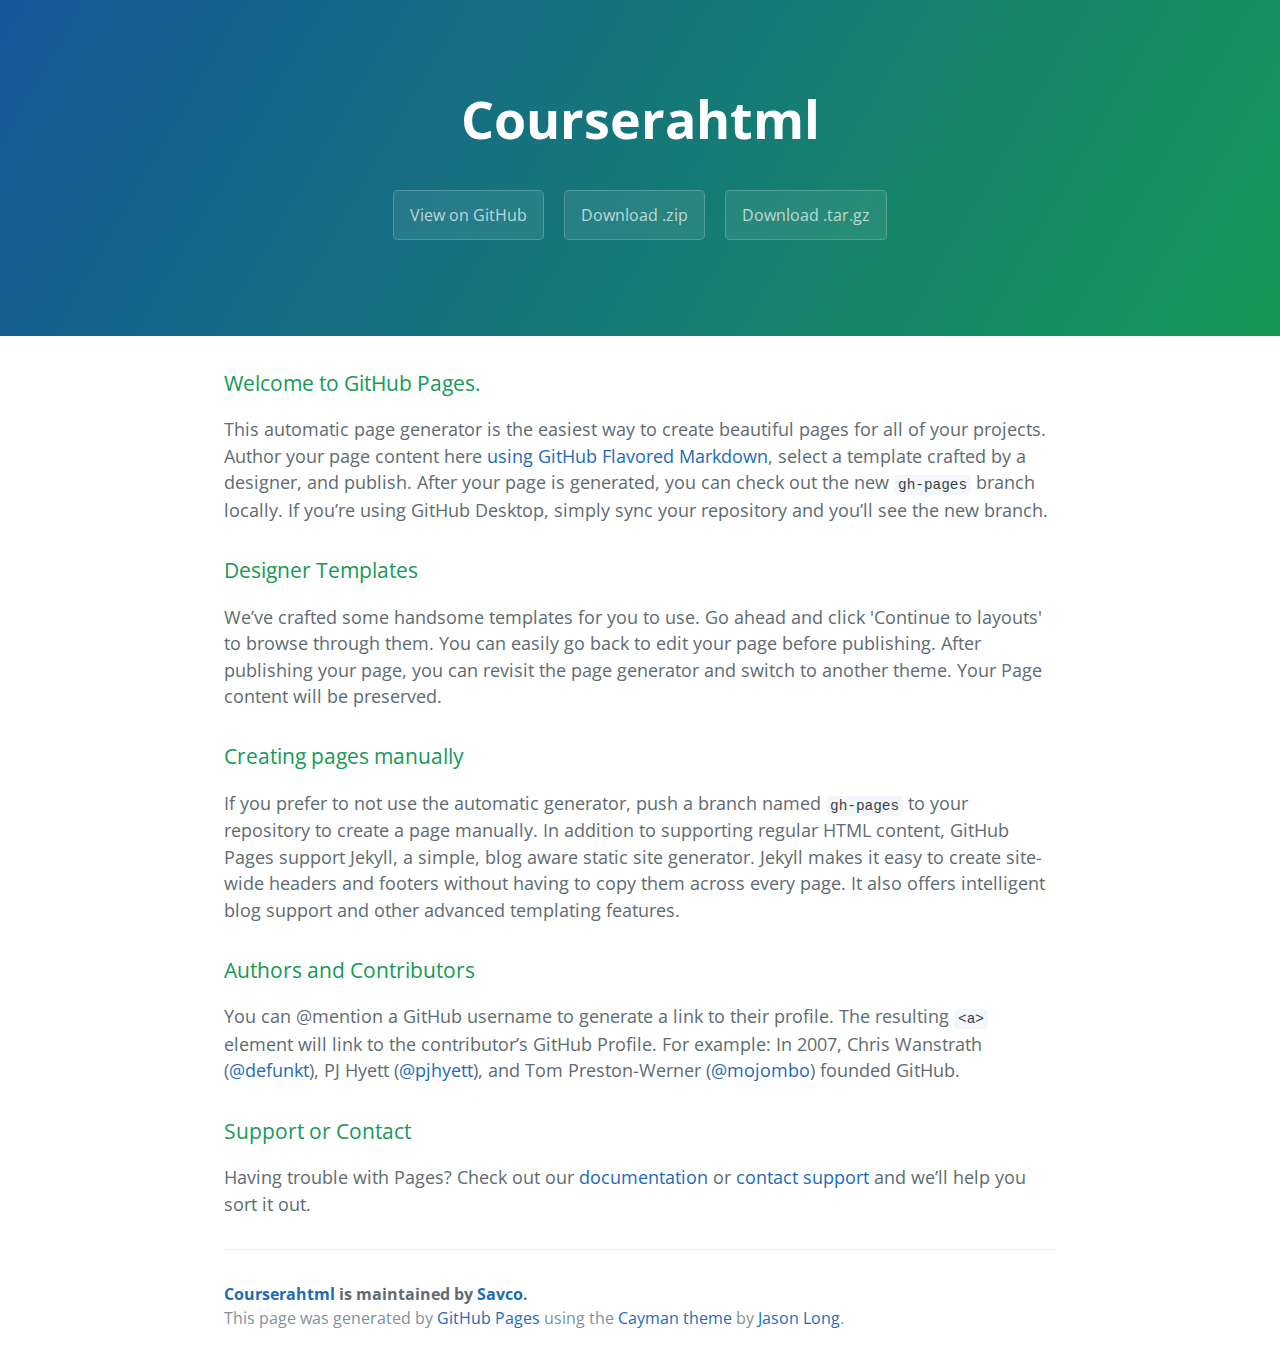
<file: index.html>
<!DOCTYPE html>
<html lang="en-us">
  <head>
    <meta charset="UTF-8">
    <title>Courserahtml by Savco</title>
    <meta name="viewport" content="width=device-width, initial-scale=1">
    <link rel="stylesheet" type="text/css" href="stylesheets/normalize.css" media="screen">
    <link href='https://fonts.googleapis.com/css?family=Open+Sans:400,700' rel='stylesheet' type='text/css'>
    <link rel="stylesheet" type="text/css" href="stylesheets/stylesheet.css" media="screen">
    <link rel="stylesheet" type="text/css" href="stylesheets/github-light.css" media="screen">
  </head>
  <body>
    <section class="page-header">
      <h1 class="project-name">Courserahtml</h1>
      <h2 class="project-tagline"></h2>
      <a href="https://github.com/Savco/CourseraHtml" class="btn">View on GitHub</a>
      <a href="https://github.com/Savco/CourseraHtml/zipball/master" class="btn">Download .zip</a>
      <a href="https://github.com/Savco/CourseraHtml/tarball/master" class="btn">Download .tar.gz</a>
    </section>

    <section class="main-content">
      <h3>
<a id="welcome-to-github-pages" class="anchor" href="#welcome-to-github-pages" aria-hidden="true"><span aria-hidden="true" class="octicon octicon-link"></span></a>Welcome to GitHub Pages.</h3>

<p>This automatic page generator is the easiest way to create beautiful pages for all of your projects. Author your page content here <a href="https://guides.github.com/features/mastering-markdown/">using GitHub Flavored Markdown</a>, select a template crafted by a designer, and publish. After your page is generated, you can check out the new <code>gh-pages</code> branch locally. If you’re using GitHub Desktop, simply sync your repository and you’ll see the new branch.</p>

<h3>
<a id="designer-templates" class="anchor" href="#designer-templates" aria-hidden="true"><span aria-hidden="true" class="octicon octicon-link"></span></a>Designer Templates</h3>

<p>We’ve crafted some handsome templates for you to use. Go ahead and click 'Continue to layouts' to browse through them. You can easily go back to edit your page before publishing. After publishing your page, you can revisit the page generator and switch to another theme. Your Page content will be preserved.</p>

<h3>
<a id="creating-pages-manually" class="anchor" href="#creating-pages-manually" aria-hidden="true"><span aria-hidden="true" class="octicon octicon-link"></span></a>Creating pages manually</h3>

<p>If you prefer to not use the automatic generator, push a branch named <code>gh-pages</code> to your repository to create a page manually. In addition to supporting regular HTML content, GitHub Pages support Jekyll, a simple, blog aware static site generator. Jekyll makes it easy to create site-wide headers and footers without having to copy them across every page. It also offers intelligent blog support and other advanced templating features.</p>

<h3>
<a id="authors-and-contributors" class="anchor" href="#authors-and-contributors" aria-hidden="true"><span aria-hidden="true" class="octicon octicon-link"></span></a>Authors and Contributors</h3>

<p>You can @mention a GitHub username to generate a link to their profile. The resulting <code>&lt;a&gt;</code> element will link to the contributor’s GitHub Profile. For example: In 2007, Chris Wanstrath (<a href="https://github.com/defunkt" class="user-mention">@defunkt</a>), PJ Hyett (<a href="https://github.com/pjhyett" class="user-mention">@pjhyett</a>), and Tom Preston-Werner (<a href="https://github.com/mojombo" class="user-mention">@mojombo</a>) founded GitHub.</p>

<h3>
<a id="support-or-contact" class="anchor" href="#support-or-contact" aria-hidden="true"><span aria-hidden="true" class="octicon octicon-link"></span></a>Support or Contact</h3>

<p>Having trouble with Pages? Check out our <a href="https://help.github.com/pages">documentation</a> or <a href="https://github.com/contact">contact support</a> and we’ll help you sort it out.</p>

      <footer class="site-footer">
        <span class="site-footer-owner"><a href="https://github.com/Savco/CourseraHtml">Courserahtml</a> is maintained by <a href="https://github.com/Savco">Savco</a>.</span>

        <span class="site-footer-credits">This page was generated by <a href="https://pages.github.com">GitHub Pages</a> using the <a href="https://github.com/jasonlong/cayman-theme">Cayman theme</a> by <a href="https://twitter.com/jasonlong">Jason Long</a>.</span>
      </footer>

    </section>

  
  </body>
</html>
</file>
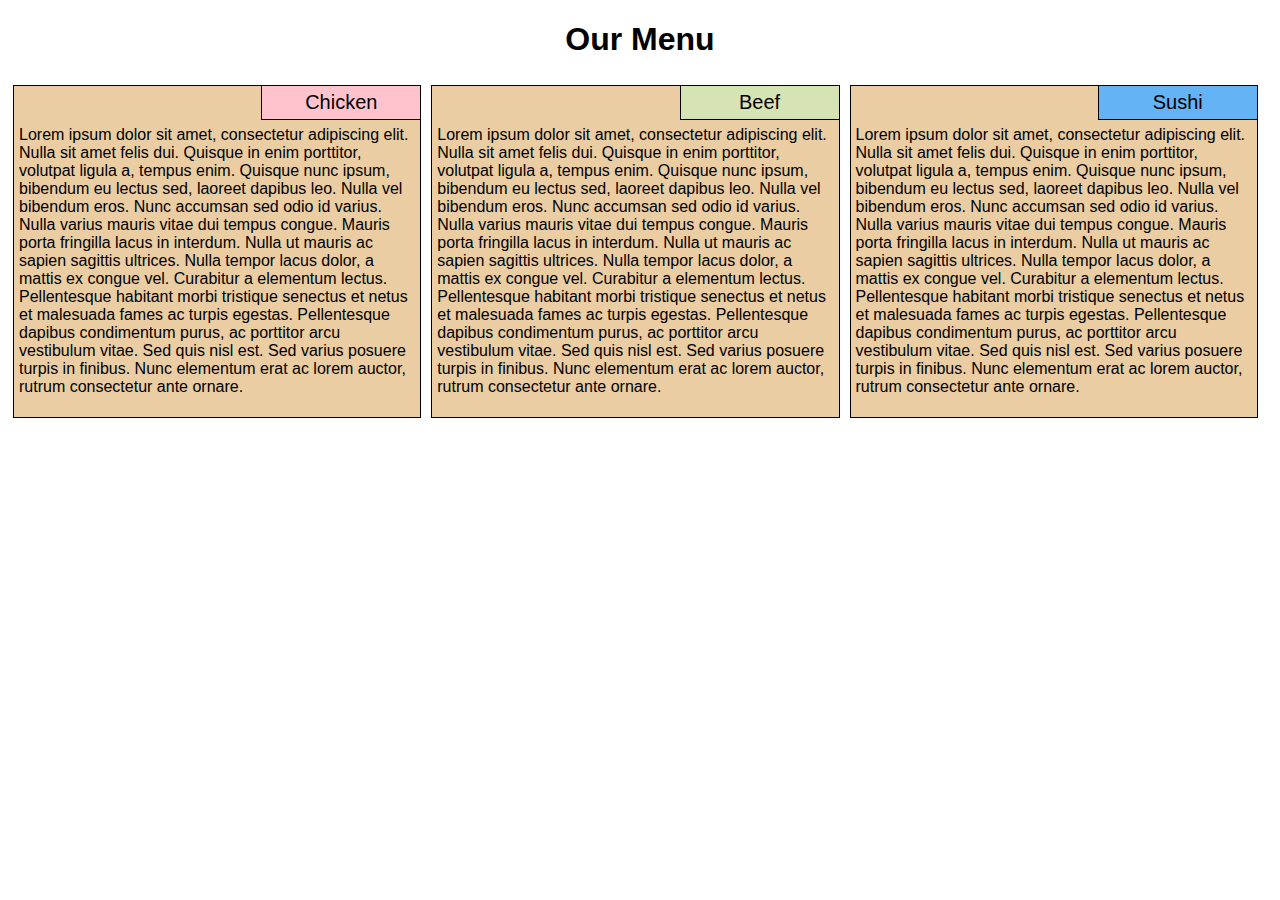
<file: module2-solution/index.html>
<!DOCTYPE html>
<html>
<head>
	<meta charset="utf-8">
	<meta name="viewport" content="width=device-width, initial-scale=1">
	<link rel="stylesheet" href="css/style.css">
	<title>Restaurant</title>
</head>
<body>
	<h1> Our Menu</h1>
	<div class="row">
		<section class="col-lg-4 col-md-6 col-sm-12">
			<p class="first-title-color-backgroud section-title">Chicken</p>
			<p>Lorem ipsum dolor sit amet, consectetur adipiscing elit. Nulla sit amet felis dui. Quisque in enim porttitor, volutpat ligula a, tempus enim. Quisque nunc ipsum, bibendum eu lectus sed, laoreet dapibus leo. Nulla vel bibendum eros. Nunc accumsan sed odio id varius. Nulla varius mauris vitae dui tempus congue. Mauris porta fringilla lacus in interdum. Nulla ut mauris ac sapien sagittis ultrices. Nulla tempor lacus dolor, a mattis ex congue vel. Curabitur a elementum lectus. Pellentesque habitant morbi tristique senectus et netus et malesuada fames ac turpis egestas. Pellentesque dapibus condimentum purus, ac porttitor arcu vestibulum vitae. Sed quis nisl est. Sed varius posuere turpis in finibus. Nunc elementum erat ac lorem auctor, rutrum consectetur ante ornare. </p>
		</div>
		<section class="col-lg-4 col-md-6 col-sm-12">
			<p class="second-title-color-backgroud section-title">Beef</p>
			<p>Lorem ipsum dolor sit amet, consectetur adipiscing elit. Nulla sit amet felis dui. Quisque in enim porttitor, volutpat ligula a, tempus enim. Quisque nunc ipsum, bibendum eu lectus sed, laoreet dapibus leo. Nulla vel bibendum eros. Nunc accumsan sed odio id varius. Nulla varius mauris vitae dui tempus congue. Mauris porta fringilla lacus in interdum. Nulla ut mauris ac sapien sagittis ultrices. Nulla tempor lacus dolor, a mattis ex congue vel. Curabitur a elementum lectus. Pellentesque habitant morbi tristique senectus et netus et malesuada fames ac turpis egestas. Pellentesque dapibus condimentum purus, ac porttitor arcu vestibulum vitae. Sed quis nisl est. Sed varius posuere turpis in finibus. Nunc elementum erat ac lorem auctor, rutrum consectetur ante ornare. </p>
		</section>
		<section class="col-lg-4 col-md-12 col-sm-12">
			<p class="third-title-color-backgroud section-title">Sushi</p>
			<p>Lorem ipsum dolor sit amet, consectetur adipiscing elit. Nulla sit amet felis dui. Quisque in enim porttitor, volutpat ligula a, tempus enim. Quisque nunc ipsum, bibendum eu lectus sed, laoreet dapibus leo. Nulla vel bibendum eros. Nunc accumsan sed odio id varius. Nulla varius mauris vitae dui tempus congue. Mauris porta fringilla lacus in interdum. Nulla ut mauris ac sapien sagittis ultrices. Nulla tempor lacus dolor, a mattis ex congue vel. Curabitur a elementum lectus. Pellentesque habitant morbi tristique senectus et netus et malesuada fames ac turpis egestas. Pellentesque dapibus condimentum purus, ac porttitor arcu vestibulum vitae. Sed quis nisl est. Sed varius posuere turpis in finibus. Nunc elementum erat ac lorem auctor, rutrum consectetur ante ornare. </p>
		</section>
	</div>
</body>
</html>
</file>
<file: stylesheets/stylesheet.css>
* {
  box-sizing: border-box; }

body {
  padding: 0;
  margin: 0;
  font-family: "Open Sans", "Helvetica Neue", Helvetica, Arial, sans-serif;
  font-size: 16px;
  line-height: 1.5;
  color: #606c71; }

a {
  color: #1e6bb8;
  text-decoration: none; }
  a:hover {
    text-decoration: underline; }

.btn {
  display: inline-block;
  margin-bottom: 1rem;
  color: rgba(255, 255, 255, 0.7);
  background-color: rgba(255, 255, 255, 0.08);
  border-color: rgba(255, 255, 255, 0.2);
  border-style: solid;
  border-width: 1px;
  border-radius: 0.3rem;
  transition: color 0.2s, background-color 0.2s, border-color 0.2s; }
  .btn + .btn {
    margin-left: 1rem; }

.btn:hover {
  color: rgba(255, 255, 255, 0.8);
  text-decoration: none;
  background-color: rgba(255, 255, 255, 0.2);
  border-color: rgba(255, 255, 255, 0.3); }

@media screen and (min-width: 64em) {
  .btn {
    padding: 0.75rem 1rem; } }

@media screen and (min-width: 42em) and (max-width: 64em) {
  .btn {
    padding: 0.6rem 0.9rem;
    font-size: 0.9rem; } }

@media screen and (max-width: 42em) {
  .btn {
    display: block;
    width: 100%;
    padding: 0.75rem;
    font-size: 0.9rem; }
    .btn + .btn {
      margin-top: 1rem;
      margin-left: 0; } }

.page-header {
  color: #fff;
  text-align: center;
  background-color: #159957;
  background-image: linear-gradient(120deg, #155799, #159957); }

@media screen and (min-width: 64em) {
  .page-header {
    padding: 5rem 6rem; } }

@media screen and (min-width: 42em) and (max-width: 64em) {
  .page-header {
    padding: 3rem 4rem; } }

@media screen and (max-width: 42em) {
  .page-header {
    padding: 2rem 1rem; } }

.project-name {
  margin-top: 0;
  margin-bottom: 0.1rem; }

@media screen and (min-width: 64em) {
  .project-name {
    font-size: 3.25rem; } }

@media screen and (min-width: 42em) and (max-width: 64em) {
  .project-name {
    font-size: 2.25rem; } }

@media screen and (max-width: 42em) {
  .project-name {
    font-size: 1.75rem; } }

.project-tagline {
  margin-bottom: 2rem;
  font-weight: normal;
  opacity: 0.7; }

@media screen and (min-width: 64em) {
  .project-tagline {
    font-size: 1.25rem; } }

@media screen and (min-width: 42em) and (max-width: 64em) {
  .project-tagline {
    font-size: 1.15rem; } }

@media screen and (max-width: 42em) {
  .project-tagline {
    font-size: 1rem; } }

.main-content :first-child {
  margin-top: 0; }
.main-content img {
  max-width: 100%; }
.main-content h1, .main-content h2, .main-content h3, .main-content h4, .main-content h5, .main-content h6 {
  margin-top: 2rem;
  margin-bottom: 1rem;
  font-weight: normal;
  color: #159957; }
.main-content p {
  margin-bottom: 1em; }
.main-content code {
  padding: 2px 4px;
  font-family: Consolas, "Liberation Mono", Menlo, Courier, monospace;
  font-size: 0.9rem;
  color: #383e41;
  background-color: #f3f6fa;
  border-radius: 0.3rem; }
.main-content pre {
  padding: 0.8rem;
  margin-top: 0;
  margin-bottom: 1rem;
  font: 1rem Consolas, "Liberation Mono", Menlo, Courier, monospace;
  color: #567482;
  word-wrap: normal;
  background-color: #f3f6fa;
  border: solid 1px #dce6f0;
  border-radius: 0.3rem; }
  .main-content pre > code {
    padding: 0;
    margin: 0;
    font-size: 0.9rem;
    color: #567482;
    word-break: normal;
    white-space: pre;
    background: transparent;
    border: 0; }
.main-content .highlight {
  margin-bottom: 1rem; }
  .main-content .highlight pre {
    margin-bottom: 0;
    word-break: normal; }
.main-content .highlight pre, .main-content pre {
  padding: 0.8rem;
  overflow: auto;
  font-size: 0.9rem;
  line-height: 1.45;
  border-radius: 0.3rem; }
.main-content pre code, .main-content pre tt {
  display: inline;
  max-width: initial;
  padding: 0;
  margin: 0;
  overflow: initial;
  line-height: inherit;
  word-wrap: normal;
  background-color: transparent;
  border: 0; }
  .main-content pre code:before, .main-content pre code:after, .main-content pre tt:before, .main-content pre tt:after {
    content: normal; }
.main-content ul, .main-content ol {
  margin-top: 0; }
.main-content blockquote {
  padding: 0 1rem;
  margin-left: 0;
  color: #819198;
  border-left: 0.3rem solid #dce6f0; }
  .main-content blockquote > :first-child {
    margin-top: 0; }
  .main-content blockquote > :last-child {
    margin-bottom: 0; }
.main-content table {
  display: block;
  width: 100%;
  overflow: auto;
  word-break: normal;
  word-break: keep-all; }
  .main-content table th {
    font-weight: bold; }
  .main-content table th, .main-content table td {
    padding: 0.5rem 1rem;
    border: 1px solid #e9ebec; }
.main-content dl {
  padding: 0; }
  .main-content dl dt {
    padding: 0;
    margin-top: 1rem;
    font-size: 1rem;
    font-weight: bold; }
  .main-content dl dd {
    padding: 0;
    margin-bottom: 1rem; }
.main-content hr {
  height: 2px;
  padding: 0;
  margin: 1rem 0;
  background-color: #eff0f1;
  border: 0; }

@media screen and (min-width: 64em) {
  .main-content {
    max-width: 64rem;
    padding: 2rem 6rem;
    margin: 0 auto;
    font-size: 1.1rem; } }

@media screen and (min-width: 42em) and (max-width: 64em) {
  .main-content {
    padding: 2rem 4rem;
    font-size: 1.1rem; } }

@media screen and (max-width: 42em) {
  .main-content {
    padding: 2rem 1rem;
    font-size: 1rem; } }

.site-footer {
  padding-top: 2rem;
  margin-top: 2rem;
  border-top: solid 1px #eff0f1; }

.site-footer-owner {
  display: block;
  font-weight: bold; }

.site-footer-credits {
  color: #819198; }

@media screen and (min-width: 64em) {
  .site-footer {
    font-size: 1rem; } }

@media screen and (min-width: 42em) and (max-width: 64em) {
  .site-footer {
    font-size: 1rem; } }

@media screen and (max-width: 42em) {
  .site-footer {
    font-size: 0.9rem; } }
</file>
<file: stylesheets/github-light.css>
/*
The MIT License (MIT)

Copyright (c) 2016 GitHub, Inc.

Permission is hereby granted, free of charge, to any person obtaining a copy
of this software and associated documentation files (the "Software"), to deal
in the Software without restriction, including without limitation the rights
to use, copy, modify, merge, publish, distribute, sublicense, and/or sell
copies of the Software, and to permit persons to whom the Software is
furnished to do so, subject to the following conditions:

The above copyright notice and this permission notice shall be included in all
copies or substantial portions of the Software.

THE SOFTWARE IS PROVIDED "AS IS", WITHOUT WARRANTY OF ANY KIND, EXPRESS OR
IMPLIED, INCLUDING BUT NOT LIMITED TO THE WARRANTIES OF MERCHANTABILITY,
FITNESS FOR A PARTICULAR PURPOSE AND NONINFRINGEMENT. IN NO EVENT SHALL THE
AUTHORS OR COPYRIGHT HOLDERS BE LIABLE FOR ANY CLAIM, DAMAGES OR OTHER
LIABILITY, WHETHER IN AN ACTION OF CONTRACT, TORT OR OTHERWISE, ARISING FROM,
OUT OF OR IN CONNECTION WITH THE SOFTWARE OR THE USE OR OTHER DEALINGS IN THE
SOFTWARE.

*/

.pl-c /* comment */ {
  color: #969896;
}

.pl-c1 /* constant, variable.other.constant, support, meta.property-name, support.constant, support.variable, meta.module-reference, markup.raw, meta.diff.header */,
.pl-s .pl-v /* string variable */ {
  color: #0086b3;
}

.pl-e /* entity */,
.pl-en /* entity.name */ {
  color: #795da3;
}

.pl-smi /* variable.parameter.function, storage.modifier.package, storage.modifier.import, storage.type.java, variable.other */,
.pl-s .pl-s1 /* string source */ {
  color: #333;
}

.pl-ent /* entity.name.tag */ {
  color: #63a35c;
}

.pl-k /* keyword, storage, storage.type */ {
  color: #a71d5d;
}

.pl-s /* string */,
.pl-pds /* punctuation.definition.string, string.regexp.character-class */,
.pl-s .pl-pse .pl-s1 /* string punctuation.section.embedded source */,
.pl-sr /* string.regexp */,
.pl-sr .pl-cce /* string.regexp constant.character.escape */,
.pl-sr .pl-sre /* string.regexp source.ruby.embedded */,
.pl-sr .pl-sra /* string.regexp string.regexp.arbitrary-repitition */ {
  color: #183691;
}

.pl-v /* variable */ {
  color: #ed6a43;
}

.pl-id /* invalid.deprecated */ {
  color: #b52a1d;
}

.pl-ii /* invalid.illegal */ {
  color: #f8f8f8;
  background-color: #b52a1d;
}

.pl-sr .pl-cce /* string.regexp constant.character.escape */ {
  font-weight: bold;
  color: #63a35c;
}

.pl-ml /* markup.list */ {
  color: #693a17;
}

.pl-mh /* markup.heading */,
.pl-mh .pl-en /* markup.heading entity.name */,
.pl-ms /* meta.separator */ {
  font-weight: bold;
  color: #1d3e81;
}

.pl-mq /* markup.quote */ {
  color: #008080;
}

.pl-mi /* markup.italic */ {
  font-style: italic;
  color: #333;
}

.pl-mb /* markup.bold */ {
  font-weight: bold;
  color: #333;
}

.pl-md /* markup.deleted, meta.diff.header.from-file */ {
  color: #bd2c00;
  background-color: #ffecec;
}

.pl-mi1 /* markup.inserted, meta.diff.header.to-file */ {
  color: #55a532;
  background-color: #eaffea;
}

.pl-mdr /* meta.diff.range */ {
  font-weight: bold;
  color: #795da3;
}

.pl-mo /* meta.output */ {
  color: #1d3e81;
}
</file>
<file: module2-solution/css/style.css>
* {
	box-sizing: border-box;
	font-family: Arial, Helvetica, sans-serif;
	min-width: 160px;
}

section {	
	border: 1px solid black;
	background: #eacda3;
	margin: 5px;
}

h1 {
	text-align:center;
}

p {
	clear: right;
	padding: 5px;
}

.section-title {
	font-size: 125%;
	margin: 0px;
	padding: 5px 20px 5px 20px;
	border: 1px solid black;
	float: right;
	position: relative;
	right: -1px;
	top: -1px;
	text-align: center;
}

.first-title-color-backgroud {
	background: #FFC3CE;
}

.second-title-color-backgroud {
	background: #D6E3B5;
}

.third-title-color-backgroud {
	background: #64b3f4;
}

.row {
	width: 100%;
}

@media (min-width: 992px){
	.col-lg-4 {
		float: left;
	}
	.col-lg-4 {
		width: 32.3%;
	}
}

@media (min-width: 768px) and (max-width: 991px) {
	.col-md-6, .col-md-12{
		float: left;
	}
	.col-md-6 {
		width: 48.64%;
	}
	.col-md-12 {
		width: 98.75%;
	}
}

@media (max-width: 767px) {
	.col-sm-12 {
	}
	.col-sm-12 {
		width: 98%;
		margin: 10px;
	}
}
</file>
